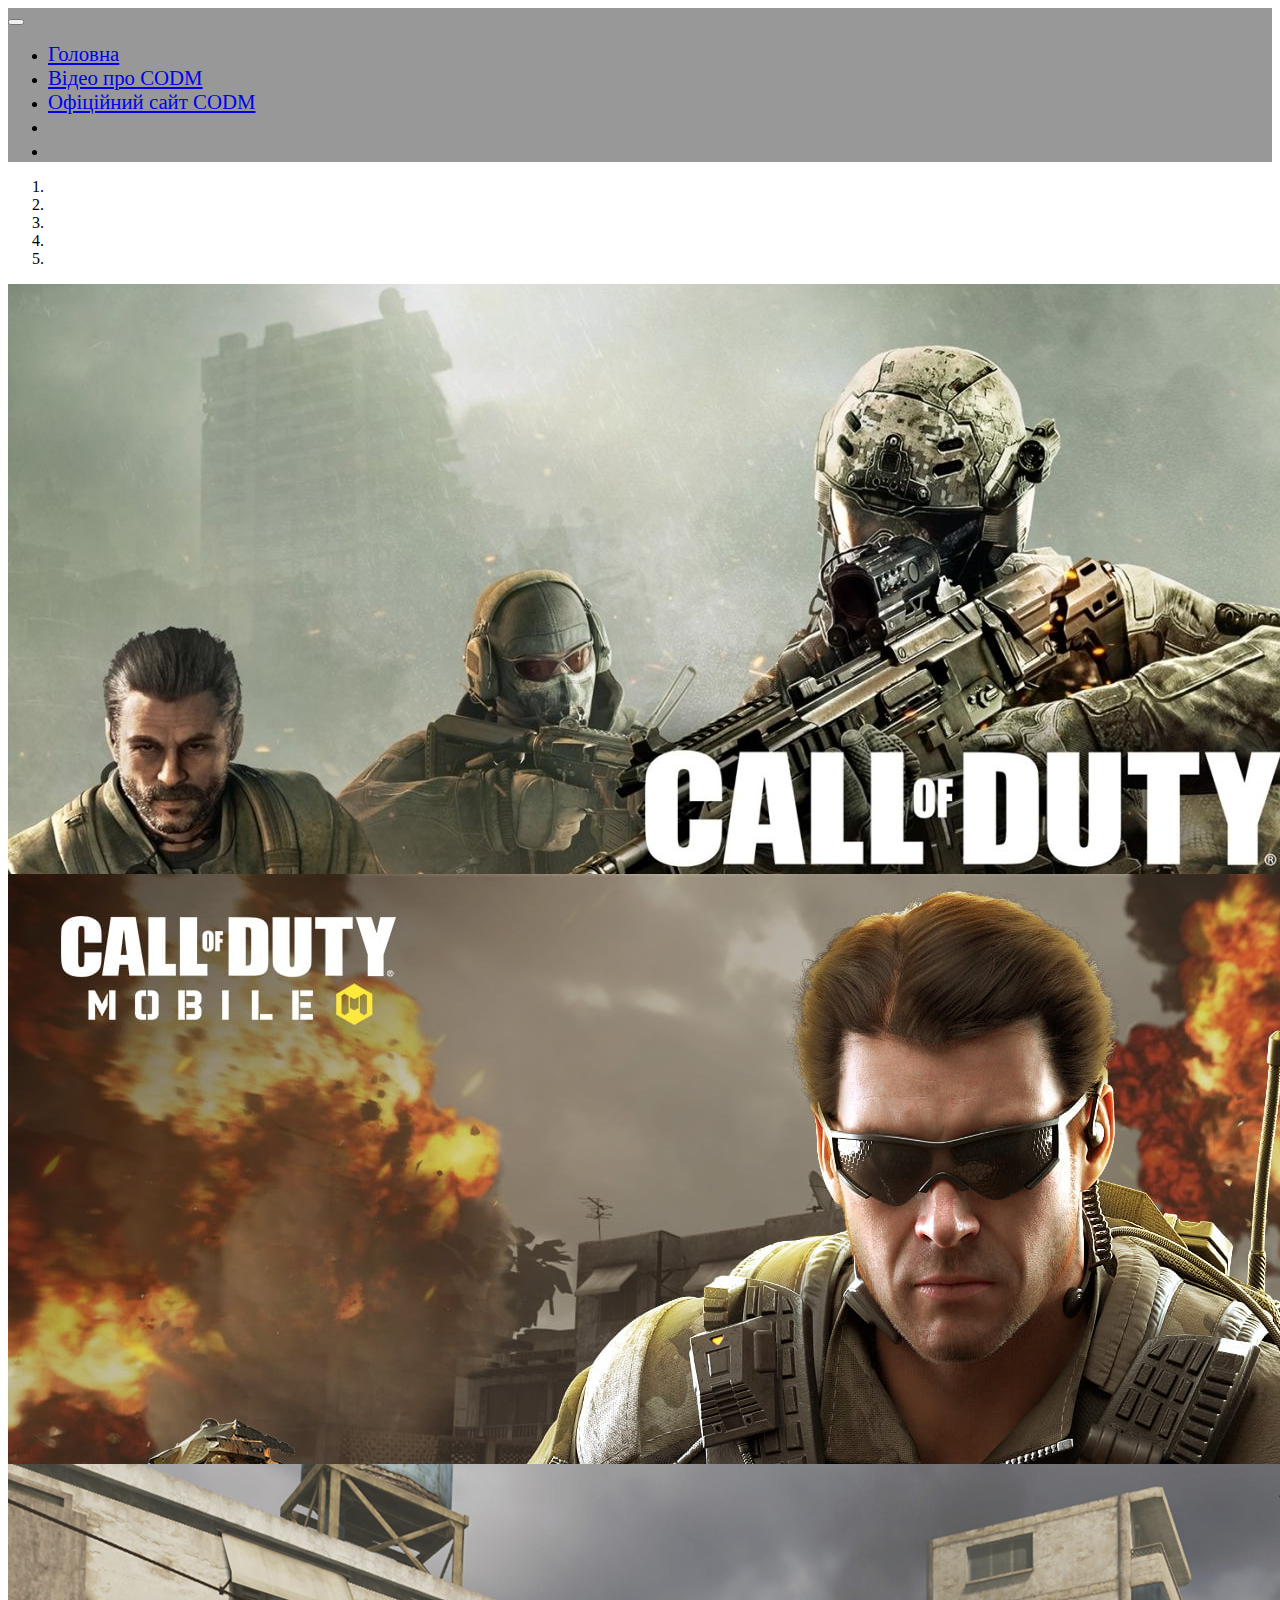
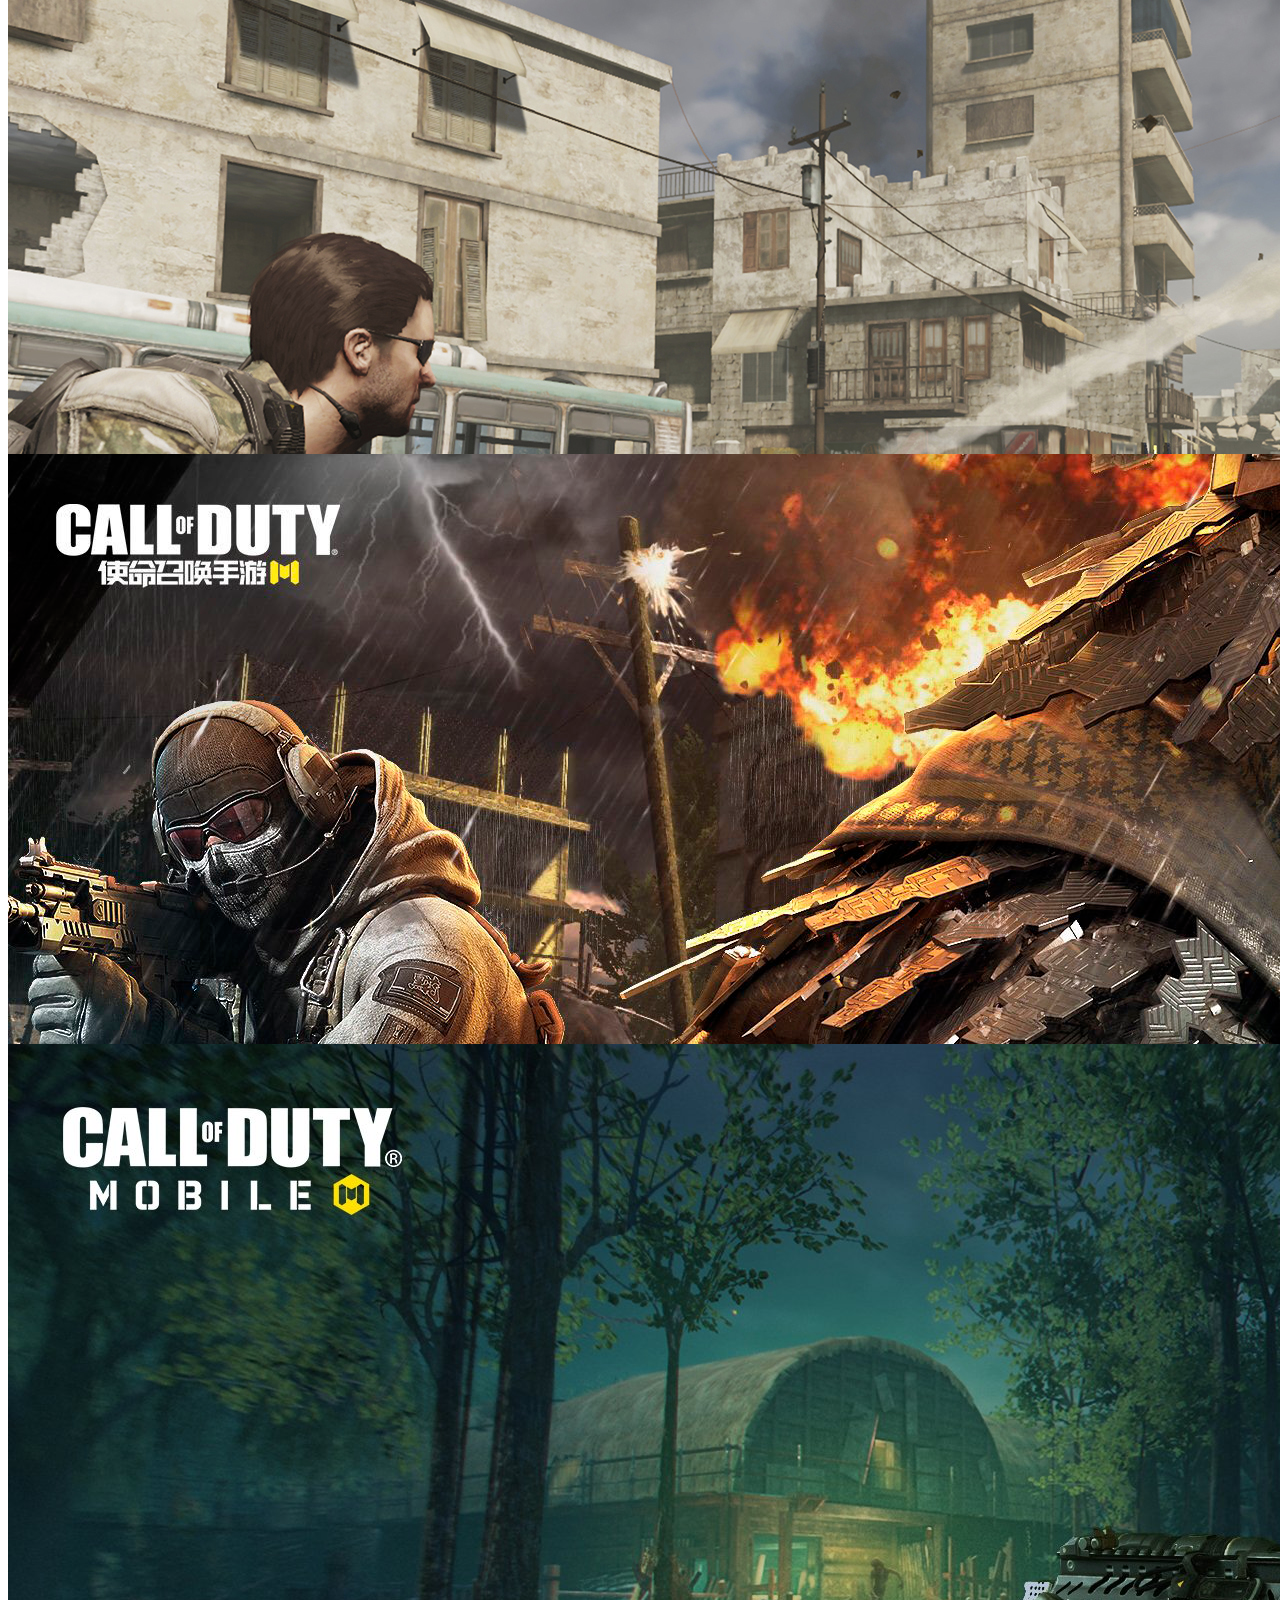
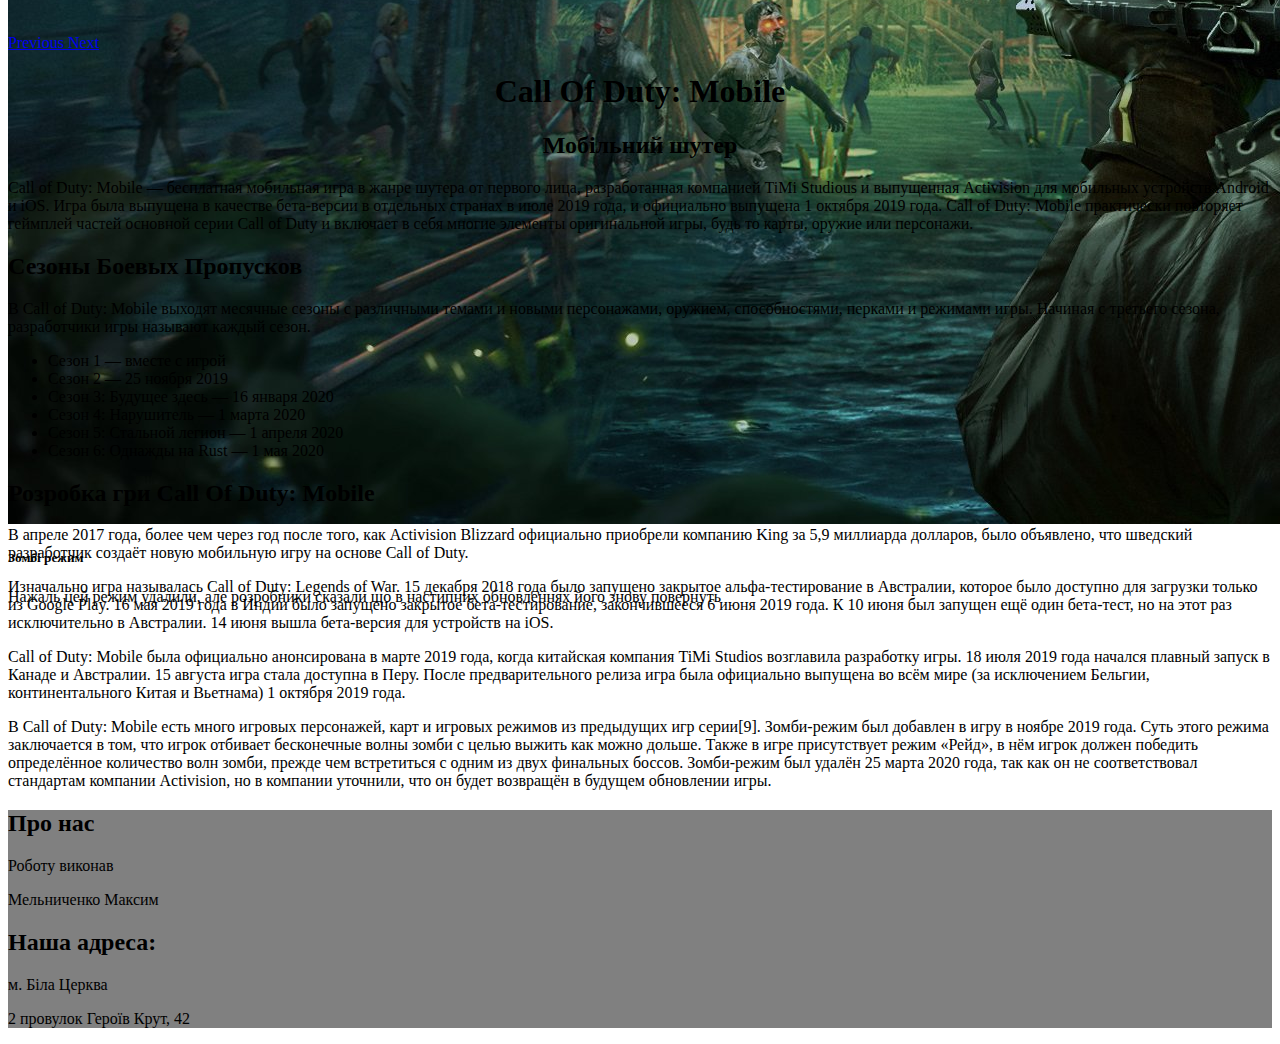
<file: codm/index.html>
<!DOCTYPE html>
<html lang="uk">
<head>
    <meta charset="UTF-8">
    <meta name="viewport" content="width=device-width, initial-scale=1.0">
    <link rel="stylesheet" href="style.css">
    <link rel="stylesheet" href="https://stackpath.bootstrapcdn.com/bootstrap/4.5.0/css/bootstrap.min.css" integrity="sha384-9aIt2nRpC12Uk9gS9baDl411NQApFmC26EwAOH8WgZl5MYYxFfc+NcPb1dKGj7Sk" crossorigin="anonymous">
    <title>Call Of Duty: Mobile</title>
</head>
<body>
  <nav class="navbar navbar-expand-lg navbar-dark fixed-top">

        
        <button class="navbar-toggler" type="button" data-toggle="collapse"
        data-target="#navbarNav" aria-controls="navbarNav"                 
        aria-expanded="false" aria-label="Toggle navigation">
            <span class="navbar-toggler-icon"></span> 
        </button> 
        
        
        <div class="collapse navbar-collapse justify-content-center" id="navbarNav"> 
            <ul class="navbar-nav"> 
                <li class="nav-item ">  
                    <a href="index.html" class="nav-link active">Головна</a> 
                </li>
                <li class="nav-item ">
                    <a href="video-codm.html" class="nav-link ">Відео про CODM</a>
                </li>
                <li class="nav-item ">
                    <a href="https://www.callofduty.com/ru/mobile" class="nav-link">Офіційний сайт CODM</a>
                </li>
                <li class="nav-item">
                    <a href="#" class="nav-link"></a>
                </li>
                <li class="nav-item ">
                    <a href="#" class="nav-link"></a>
                </li>
            </ul>
        </div>
    </nav> 
    
    <div id="carouselExampleCaptions" class="carousel carousel-fade slide" data-ride="carousel">
        
        <ol class="carousel-indicators">
          <li data-target="#carouselExampleCaptions" data-slide-to="0" class="active"></li>
          <li data-target="#carouselExampleCaptions" data-slide-to="1"></li>
          <li data-target="#carouselExampleCaptions" data-slide-to="2"></li>
          <li data-target="#carouselExampleCaptions" data-slide-to="3"></li>
          <li data-target="#carouselExampleCaptions" data-slide-to="4"></li>
        </ol>
        <div class="carousel-inner ">
          <div class="carousel-item active" >
            <img src="1.jpg" class="d-block w-100" alt="...">
            <div class="carousel-caption d-none d-md-block">
              <h5>Картинка про гру</h5>
              <p></p>
            </div>
          </div>
          <div class="carousel-item" >
            <img src="4.jpg" class="d-block w-100" alt="...">
            <div class="carousel-caption d-none d-md-block">
              <h5>Картинка про гру</h5>
              <p></p>
            </div>
          </div>
          <div class="carousel-item" >
            <img src="3.jpg" class="d-block w-100" alt="...">
            <div class="carousel-caption d-none d-md-block">
              <h5>Геймплей гри</h5>
              <p></p>
            </div>
          </div>
          <div class="carousel-item" >
            <img src="5.jpg" class="d-block w-100" alt="...">
            <div class="carousel-caption d-none d-md-block">
              <h5>Картинка про гру</h5>
              <p></p>
            </div>
          </div>
          <div class="carousel-item" >
            <img src="6.jpeg" class="d-block w-100" alt="...">
            <div class="carousel-caption d-none d-md-block">
              <h5>Зомбі режим</h5>
              <p>Нажаль цей режим удалили, але розробники сказали що в настипних обновленнях його знову повернуть</p>
            </div>
          </div>
        </div>
        <a class="carousel-control-prev" href="#carouselExampleCaptions" role="button" data-slide="prev">
          <span class="carousel-control-prev-icon" aria-hidden="true"></span>
          <span class="sr-only">Previous</span>
        </a>
        <a class="carousel-control-next" href="#carouselExampleCaptions" role="button" data-slide="next">
          <span class="carousel-control-next-icon" aria-hidden="true"></span>
          <span class="sr-only">Next</span>
        </a>
      </div>
    </div>

    <div class="container-fluid">
        <div class="row">
            <div class="col header">
                <h1>Call Of Duty: Mobile</h1>
                <h2>Мобільний шутер</h2>
            </div>
        </div>
    </div>

    <div class="container">
        <div class="row">
            <div class="col">
                <p>Call of Duty: Mobile — бесплатная мобильная игра в жанре шутера от первого лица, разработанная компанией TiMi Studious и выпущенная Activision для мобильных устройств Android и iOS. Игра была выпущена в качестве бета-версии в отдельных странах в июле 2019 года, и официально выпущена 1 октября 2019 года. Call of Duty: Mobile практически повторяет геймплей частей основной серии Call of Duty и включает в себя многие элементы оригинальной игры, будь то карты, оружие или персонажи.</p>
            </div>
        </div>
    </div>

    <div class="container">
        <div class="row">
            <div class="col text-center">
                <h2>Сезоны Боевых Пропусков</h2>
            </div>
        </div>
    </div>

    <div class="container">
        <div class="row">
            <div class="col">
                <p>В Call of Duty: Mobile выходят месячные сезоны с различными темами и новыми персонажами, оружием, способностями, перками и режимами игры. Начиная с третьего сезона, разработчики игры называют каждый сезон.</p>
            </div>
        </div>
    </div>

    <div class="container">
        <div class="row">
            <ul>
                <li>Сезон 1 — вместе с игрой</li>
                <li>Сезон 2 — 25 ноября 2019</li>
                <li>Сезон 3: Будущее здесь — 16 января 2020</li>
                <li>Сезон 4: Нарушитель — 1 марта 2020</li>
                <li>Сезон 5: Стальной легион — 1 апреля 2020</li>
                <li>Сезон 6: Однажды на Rust — 1 мая 2020</li>
            </ul>
        </div>
    </div>

    <div class="container">
        <div class="row">
            <div class="col text-center">
                <h2>Розробка гри Call Of Duty: Mobile</h2>
            </div>
        </div>
    </div>

    <div class="container">
        <div class="row">
            <div class="col">
                <p>В апреле 2017 года, более чем через год после того, как Activision Blizzard официально приобрели компанию King за 5,9 миллиарда долларов, было объявлено, что шведский разработчик создаёт новую мобильную игру на основе Call of Duty.</p>
                <p>Изначально игра называлась Call of Duty: Legends of War. 15 декабря 2018 года было запущено закрытое альфа-тестирование в Австралии, которое было доступно для загрузки только из Google Play. 16 мая 2019 года в Индии было запущено закрытое бета-тестирование, закончившееся 6 июня 2019 года. К 10 июня был запущен ещё один бета-тест, но на этот раз исключительно в Австралии. 14 июня вышла бета-версия для устройств на iOS.</p>
                <p>Call of Duty: Mobile была официально анонсирована в марте 2019 года, когда китайская компания TiMi Studios возглавила разработку игры. 18 июля 2019 года начался плавный запуск в Канаде и Австралии. 15 августа игра стала доступна в Перу. После предварительного релиза игра была официально выпущена во всём мире (за исключением Бельгии, континентального Китая и Вьетнама) 1 октября 2019 года.</p>
                <p>В Call of Duty: Mobile есть много игровых персонажей, карт и игровых режимов из предыдущих игр серии[9]. Зомби-режим был добавлен в игру в ноябре 2019 года. Суть этого режима заключается в том, что игрок отбивает бесконечные волны зомби с целью выжить как можно дольше. Также в игре присутствует режим «Рейд», в нём игрок должен победить определённое количество волн зомби, прежде чем встретиться с одним из двух финальных боссов. Зомби-режим был удалён 25 марта 2020 года, так как он не соответствовал стандартам компании Activision, но в компании уточнили, что он будет возвращён в будущем обновлении игры.</p>
            </div>
        </div>
    </div>

<div class="container-fluid footer">
    <div class="container">
        <div class="row">
            <div class="col">
                <h2>Про нас</h2>
                <p>Роботу виконав</p>
                <p>Мельниченко Максим</p>
            </div>
            <div class="col">
                <h2>Наша адреса:</h2>
                <p>м. Біла Церква</p>
                <p>2 провулок Героїв Крут, 42</p>
            </div>
        </div>
    </div>
</div>

    <script src="https://code.jquery.com/jquery-3.5.1.slim.min.js" integrity="sha384-DfXdz2htPH0lsSSs5nCTpuj/zy4C+OGpamoFVy38MVBnE+IbbVYUew+OrCXaRkfj" crossorigin="anonymous"></script>
<script src="https://cdn.jsdelivr.net/npm/popper.js@1.16.0/dist/umd/popper.min.js" integrity="sha384-Q6E9RHvbIyZFJoft+2mJbHaEWldlvI9IOYy5n3zV9zzTtmI3UksdQRVvoxMfooAo" crossorigin="anonymous"></script>
<script src="https://stackpath.bootstrapcdn.com/bootstrap/4.5.0/js/bootstrap.min.js" integrity="sha384-OgVRvuATP1z7JjHLkuOU7Xw704+h835Lr+6QL9UvYjZE3Ipu6Tp75j7Bh/kR0JKI" crossorigin="anonymous"></script>
</body>
</html>
</file>
<file: codm/style.css>
.header{
    text-align: center;
    background-color: white;
}


.carousel .carousel-item{
    max-height: 590px;
}
nav a{
    font-size: 1.3rem;
}
nav{
    background-color: rgba(128, 128, 128, 0.808) ;
}
.footer{
    background-color: gray;
}
</file>
